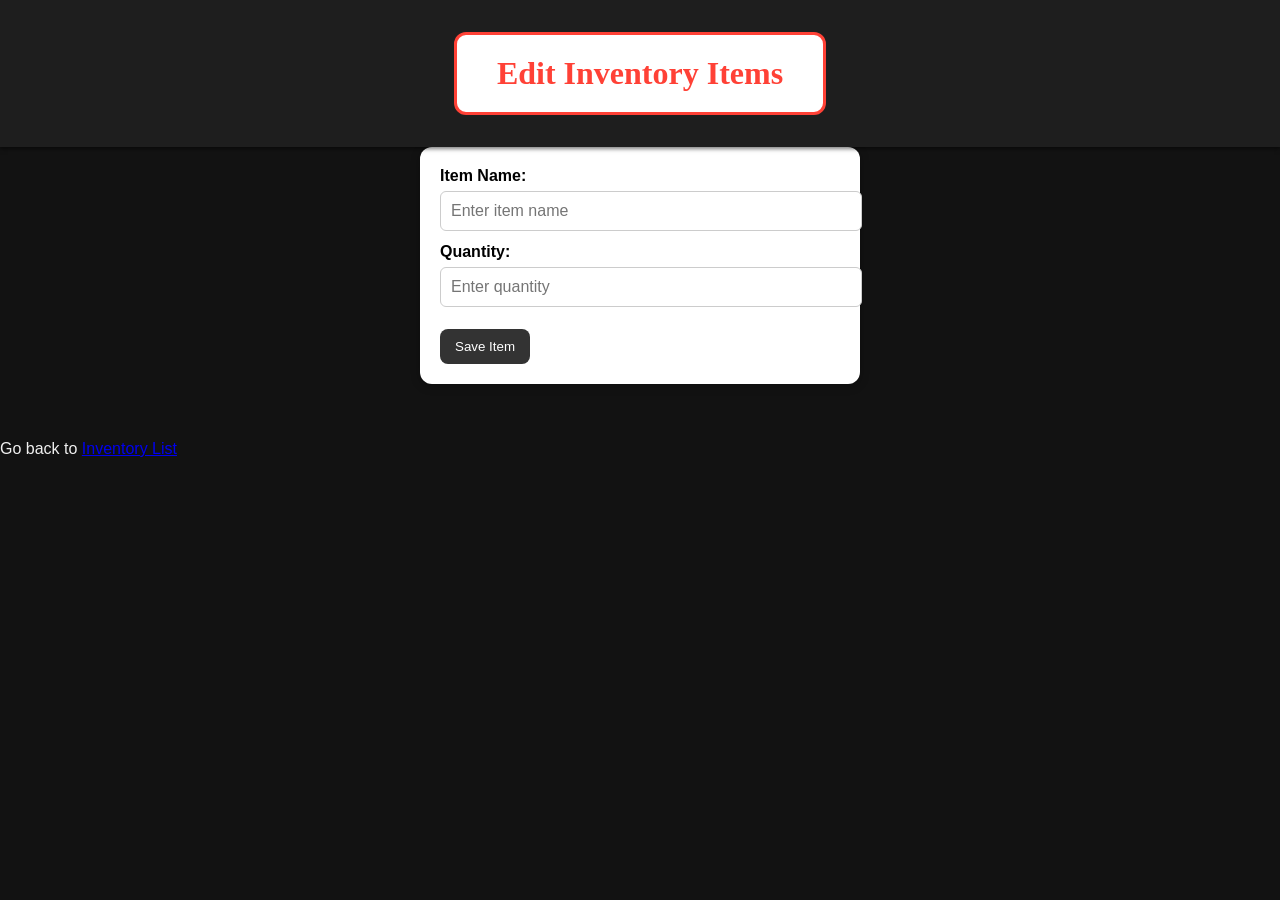
<file: admin.html>
<!DOCTYPE html>

<html lang="en">
<head>
<meta charset="utf-8"/>
<meta content="width=device-width, initial-scale=1.0" name="viewport"/>
<title>Admin - Edit Inventory</title>
<link href="style.css" rel="stylesheet"/>
</head>
<body>

<header>
<h1>Edit Inventory Items</h1>
</header>
<div id="admin-container">
<form id="edit-form">
<label for="item-name">Item Name:</label>
<input id="item-name" placeholder="Enter item name" required="" type="text"/>
<label for="item-quantity">Quantity:</label>
<input id="item-quantity" placeholder="Enter quantity" required="" type="number"/>
<button type="submit">Save Item</button>
</form>
<div id="inventory-list">
<!-- Editable list of items will be here -->
</div>
</div>
<footer>
<p>Go back to <a href="index.html">Inventory List</a></p>
</footer>
<script src="admin.js"></script>
</body>
</html>
</file>
<file: style.css>
body {
    font-family: 'Segoe UI', Tahoma, Geneva, Verdana, sans-serif;
    background-color: #121212;
    color: #f0f0f0;
    margin: 0;
    padding: 0;
}

header {
    background-color: #1e1e1e;
    color: #FF4136;
    padding: 2rem;
    text-align: center;
    box-shadow: 0 2px 4px rgba(0, 0, 0, 0.5);
    position: relative;
}

header h1 {
    font-family: 'Roboto Slab', serif;
    background-color: white;
    color: #FF4136;
    padding: 20px 40px;
    border: 3px solid #FF4136;
    border-radius: 12px;
    display: inline-block;
    margin: 0 auto;
}

#clock {
    position: absolute;
    right: 20px;
    top: 20px;
    font-size: 1.1rem;
    font-weight: bold;
    color: #333;
    background-color: white;
    padding: 8px 12px;
    border-radius: 8px;
    border: 1px solid #ccc;
    box-shadow: 0 2px 6px rgba(0,0,0,0.2);
    font-family: 'Courier New', Courier, monospace;
    animation: pulseClock 1s infinite ease-in-out;
}

@keyframes pulseClock {
    0% { transform: scale(1); opacity: 1; }
    50% { transform: scale(1.05); opacity: 0.9; }
    100% { transform: scale(1); opacity: 1; }
}

.item, .admin-item {
    background-color: white;
    color: #333;
    border-radius: 12px;
    box-shadow: 0 2px 8px rgba(0, 0, 0, 0.2);
    padding: 20px;
    text-align: left;
    width: 240px;
    transition: transform 0.2s;
}

.item:hover, .admin-item:hover {
    transform: translateY(-5px);
}

.item h3, .admin-item h3 {
    margin: 0 0 10px;
    color: #333;
}

.item p.available, .admin-item p.available {
    font-weight: bold;
    color: #28a745;
}

.item p.borrowed, .admin-item p.borrowed {
    font-weight: bold;
    color: #dc3545;
}

button {
    background-color: #333;
    color: white;
    padding: 10px 15px;
    border: none;
    border-radius: 8px;
    cursor: pointer;
    margin-right: 8px;
    margin-top: 10px;
    transition: background-color 0.2s;
}

button:hover {
    background-color: #555;
}

form {
    padding: 20px;
    max-width: 400px;
    margin: 0 auto;
    background: white;
    color: #000;
    border-radius: 12px;
    box-shadow: 0 2px 10px rgba(0,0,0,0.3);
}

form input, form select {
    margin-bottom: 12px;
    padding: 10px;
    width: 100%;
    border-radius: 6px;
    border: 1px solid #ccc;
    font-size: 1rem;
}

form label {
    display: block;
    margin-bottom: 6px;
    font-weight: bold;
    color: #000;
}

#borrow-section {
    margin: 30px auto;
    padding: 20px;
    max-width: 500px;
    background-color: white;
    color: #000;
    border-radius: 12px;
    box-shadow: 0 2px 10px rgba(0,0,0,0.3);
}

#transaction-container p {
    text-align: center;
    color: #aaa;
    font-style: italic;
    margin-top: 20px;
}

#items-container, #inventory-list, #office-list, #transaction-list, #office-container {
    display: flex;
    flex-wrap: wrap;
    gap: 20px;
    justify-content: center;
    padding: 20px;
}

.collapsible {
    display: block;
    background-color: white;
    color: #333;
    cursor: pointer;
    padding: 12px;
    width: 100%;
    max-width: 500px;
    margin: 20px auto;
    text-align: center;
    font-size: 1.1rem;
    border: 1px solid #ccc;
    outline: none;
    font-weight: normal;
    border-radius: 6px;
    transition: background-color 0.3s;
}

.active, .collapsible:hover {
    background-color: #f0f0f0;
    color: #111;
}

.collapsible-content {
    display: block;
    overflow: hidden;
    max-height: 1000px;
    opacity: 1;
    transition: max-height 0.4s ease, opacity 0.4s ease;
    margin: 0 auto;
    max-width: 100%;
    padding: 0 20px 20px;
}

@media (max-width: 600px) {
    .item, .admin-item, #transaction-container .item {
    color: #000;
}
    color: #000;

    form, #borrow-section {
        width: 90%;
    }

    #clock {
        top: 10px;
        right: 10px;
        font-size: 0.9rem;
        padding: 6px 10px;
    }
}


#clock.gradient-clock {
    background: linear-gradient(135deg, #ff6a00, #ee0979);
    color: white;
    padding: 10px 16px;
    font-size: 1.1rem;
    font-weight: bold;
    border-radius: 12px;
    box-shadow: 0 3px 10px rgba(0,0,0,0.2);
    position: absolute;
    top: 20px;
    right: 20px;
    font-family: 'Courier New', Courier, monospace;
}


body.light-mode {
    background-color: #f8f9fa;
    color: #212529;
}

body.dark-mode {
    background-color: #121212;
    color: #f0f0f0;
}

/* Cards adapt to theme */
body.light-mode .item, 
body.light-mode .admin-item, 
body.light-mode form,
body.light-mode #borrow-section,
body.light-mode #transaction-container .item {
    color: #000;
}
    color: #000;

body.dark-mode .item, 
body.dark-mode .admin-item, 
body.dark-mode form,
body.dark-mode #borrow-section,
body.dark-mode #transaction-container .item {
    color: #000;
}
    color: #000;

/* Clock and toggle button theming */
body.light-mode #clock,
body.dark-mode #clock {
    background: linear-gradient(135deg, #ff6a00, #ee0979);
    color: white;
}

/* Collapsible buttons adapt to theme */
body.light-mode .collapsible {
    background-color: #ffffff;
    color: #333;
}

body.dark-mode .collapsible {
    background-color: #ffffff;
    color: #333;
}


#transaction-container .item,
#transaction-container .item * {
    color: #000 !important;
}


.collapsible {
    font-weight: bold;
    text-transform: uppercase;
}
</file>
